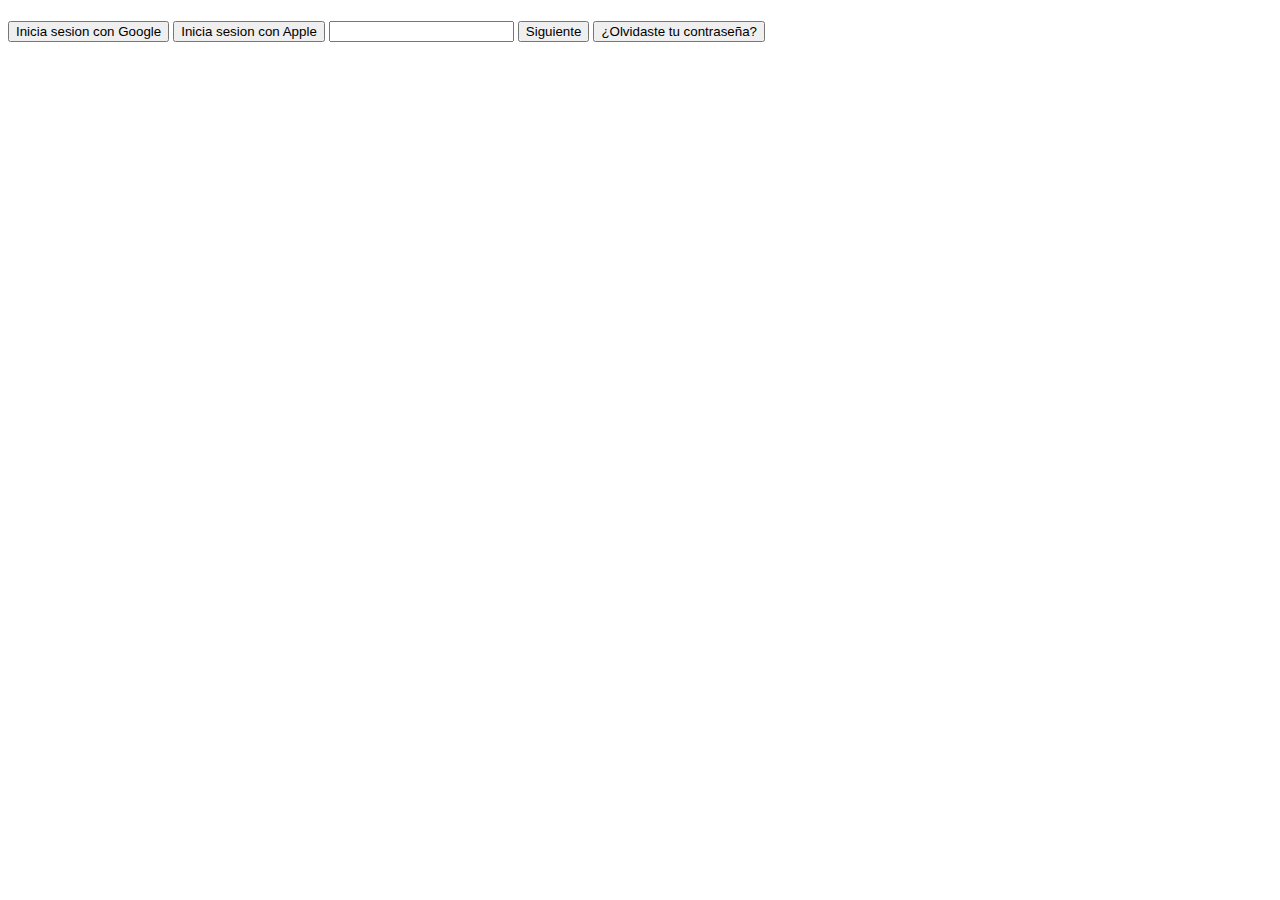
<file: src/pages/login.html>
<!DOCTYPE html>
<html lang="en">
  <head>
    <meta charset="UTF-8" />
    <meta http-equiv="X-UA-Compatible" content="IE=edge" />
    <meta name="viewport" content="width=device-width, initial-scale=1.0" />

    <link rel="stylesheet" href="../css/login.css" />

    <title>Login</title>
  </head>
  <body>
    <main>
      <h1></h1>
      <form action="">
        <button type="button">Inicia sesion con Google</button>
        <button type="button">Inicia sesion con Apple</button>
        <input type="text" />
        <button>Siguiente</button>
        <button>¿Olvidaste tu contraseña?</button>
      </form>
    </main>
  </body>
</html>
</file>
<file: src/css/login.css>
.main {
  position: relative;
  background: rgba(0, 0, 0, 0.7);
  width: 100vw;
  height: 100vh;
}
.form {
  position: absolute;
  top: 50%;
  right: 0;
  left: 0;
  margin: 0 auto;
  width: 50%;
  height: 80%;
  background-color: white;
  border: 1px solid gray;
  transform: (-50%);
}
</file>
